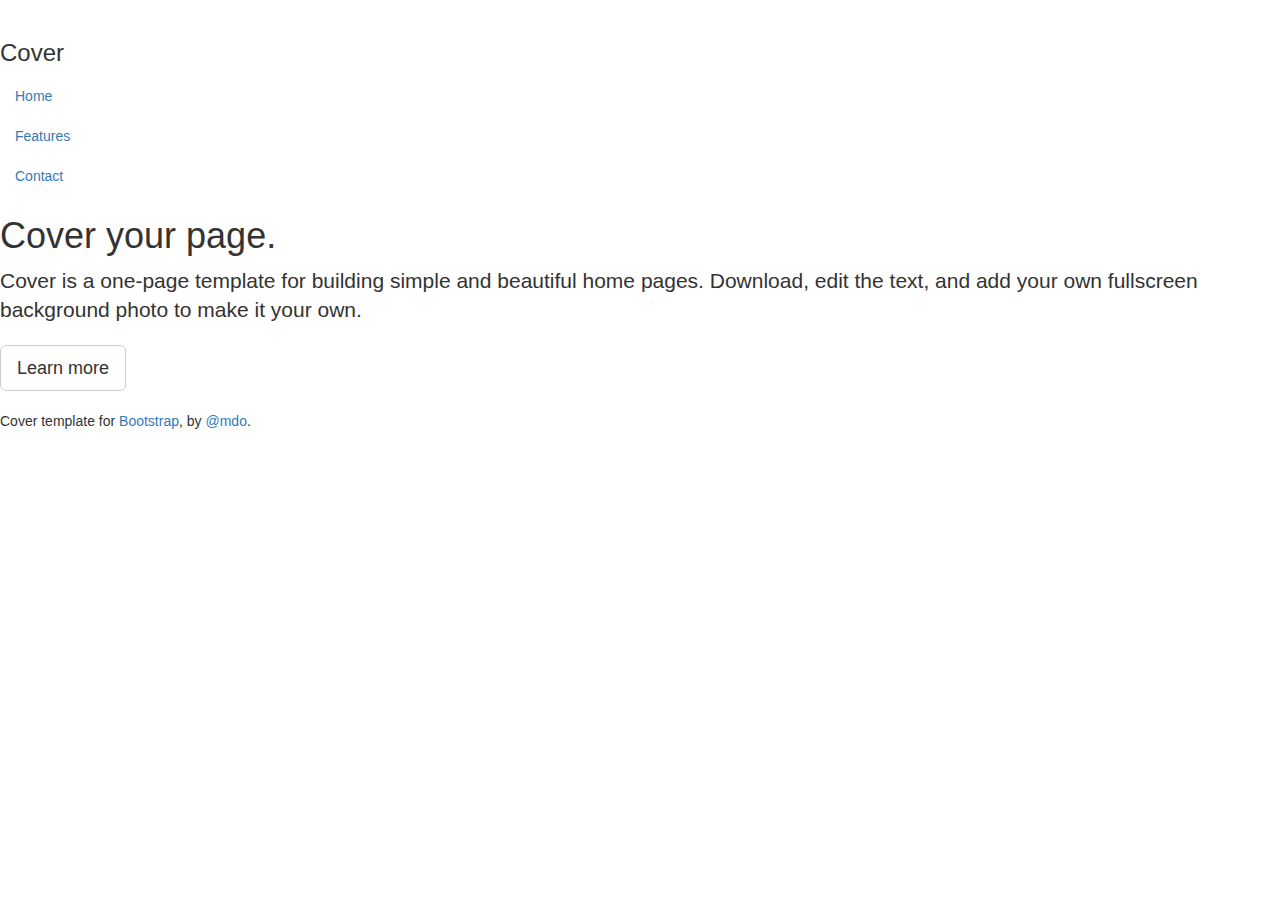
<file: index.html>
<!DOCTYPE html>
<html lang="en">
<head>
    <meta charset="utf-8">
    <meta http-equiv="X-UA-Compatible" content="IE=edge">
    <meta name="viewport" content="width=device-width, initial-scale=1">
	<title>Mike Smith's Portfolio</title>
	<link href="css/bootstrap.css" rel="stylesheet">
	<link href="css/style.css" rel="stylesheet">
</head>
<body>
    <div class="site-wrapper">

      <div class="site-wrapper-inner">

        <div class="cover-container">

          <div class="masthead clearfix">
            <div class="inner">
              <h3 class="masthead-brand">Cover</h3>
              <nav>
                <ul class="nav masthead-nav">
                  <li class="active"><a href="#">Home</a></li>
                  <li><a href="#">Features</a></li>
                  <li><a href="#">Contact</a></li>
                </ul>
              </nav>
            </div>
          </div>

          <div class="inner cover">
            <h1 class="cover-heading">Cover your page.</h1>
            <p class="lead">Cover is a one-page template for building simple and beautiful home pages. Download, edit the text, and add your own fullscreen background photo to make it your own.</p>
            <p class="lead">
              <a href="#" class="btn btn-lg btn-default">Learn more</a>
            </p>
          </div>

          <div class="mastfoot">
            <div class="inner">
              <p>Cover template for <a href="http://getbootstrap.com">Bootstrap</a>, by <a href="https://twitter.com/mdo">@mdo</a>.</p>
            </div>
          </div>

        </div>

      </div>

    </div>
</body>
</html>
</file>
<file: css/style.css>
body {
  padding-top: 20px;
  padding-bottom: 20px;
}
.navbar {
  margin-bottom: 20px;
}
</file>
